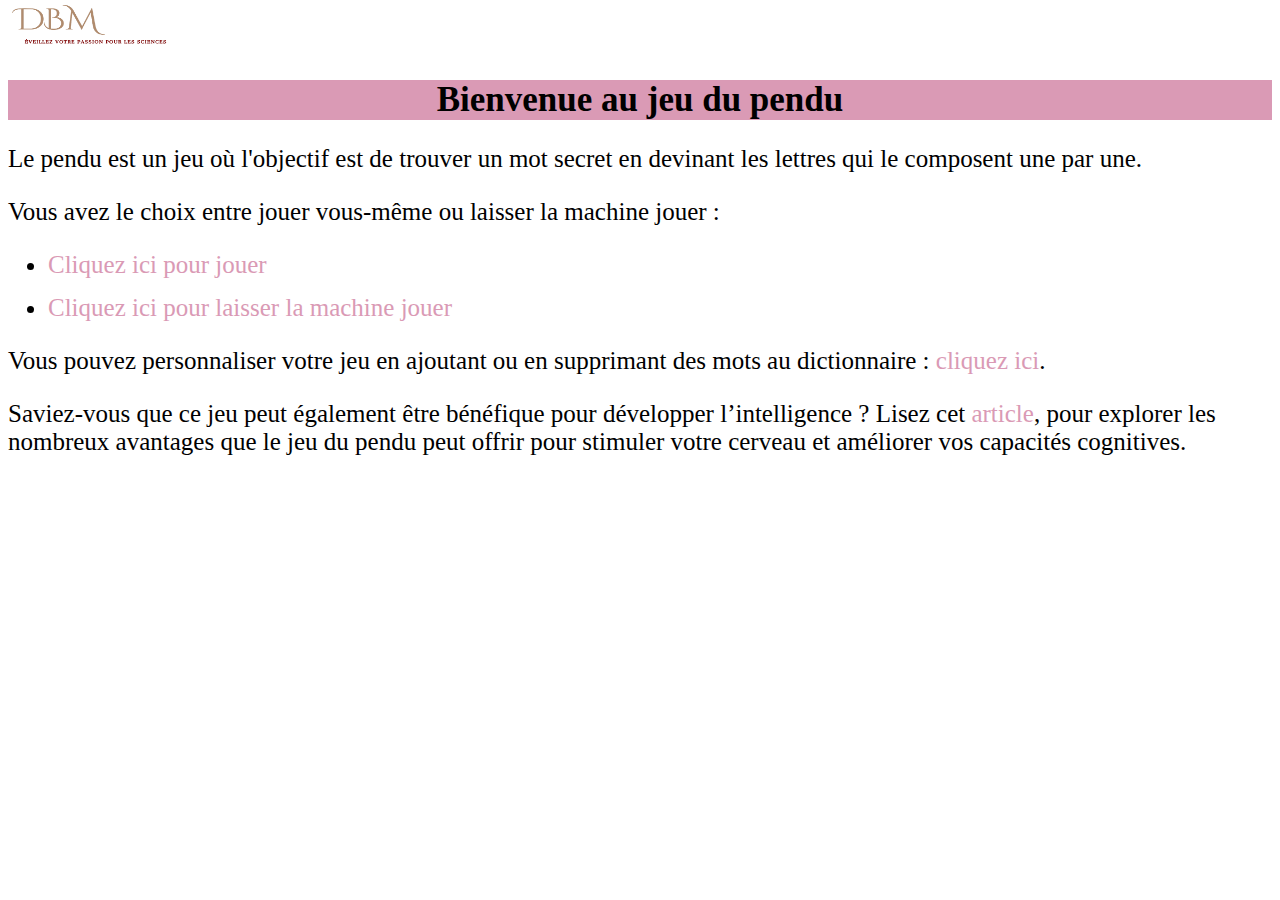
<file: index.html>
<!--
  
    
/*************************************************************************************************************************/
/************************************Copyright © 2023-2024 DreamBelieveMake By Sawda**************************************/
/*************************************************************************************************************************/


-->

<!DOCTYPE html>

<html lang="fr">

<head>
    <meta charset="utf-8">
    <meta name="viewport" content="width=device-width">
    <META name="author" content="Sawda">
    <meta name="Description" content="Jeu du pendu en ligne">
    <meta name="keywords" content="Jeu, pendu, en ligne">
    <title>Jeu du pendu en ligne</title>
    <link rel="icon" href="Logo tranparent.png">
    <link rel="stylesheet" media="screen and (max-width: 769px)" href="style2-tel.css">
    <link rel="stylesheet" media="screen and (min-width: 769px)" href="style-ordi.css">
</head>

<body>

    <header>
        <div style="text-align: left; position: fixed; top: 0; background-color: white; width: 100%;">
            <a href="https://dreambelievemake.com/"><img src="Logo2 transparent.png" alt="logo DBM" width="160px"
                    height="50px"></a>
        </div>
        <h1 style="margin-top: 80px;">Bienvenue au jeu du pendu</h1>
    </header>

    <main>
        <p>Le pendu est un jeu où l'objectif est de trouver un mot secret en devinant les lettres qui le composent une
            par une.</p>
        <p>Vous avez le choix entre jouer vous-même ou laisser la machine jouer :</p>
        <ul>
            <li style="margin-bottom: 15px;"> <a href="index1.html">Cliquez ici pour jouer</a></li>
            <li> <a href="index2.html">Cliquez ici pour laisser la machine jouer</a></li>
        </ul>
        <p>
            Vous pouvez personnaliser votre jeu en ajoutant ou en supprimant des mots au dictionnaire :
            <a href="dico.html">cliquez ici</a>.
        </p>
        <p>Saviez-vous que ce jeu peut également être bénéfique pour développer l’intelligence ?
            Lisez cet <a href="https://dreambelievemake.com/le-jeu-du-pendu/">article</a>, pour explorer les nombreux
            avantages que le jeu du pendu peut offrir pour stimuler votre cerveau et améliorer vos capacités cognitives.
        </p>
    </main>

</body>

</html>
</file>
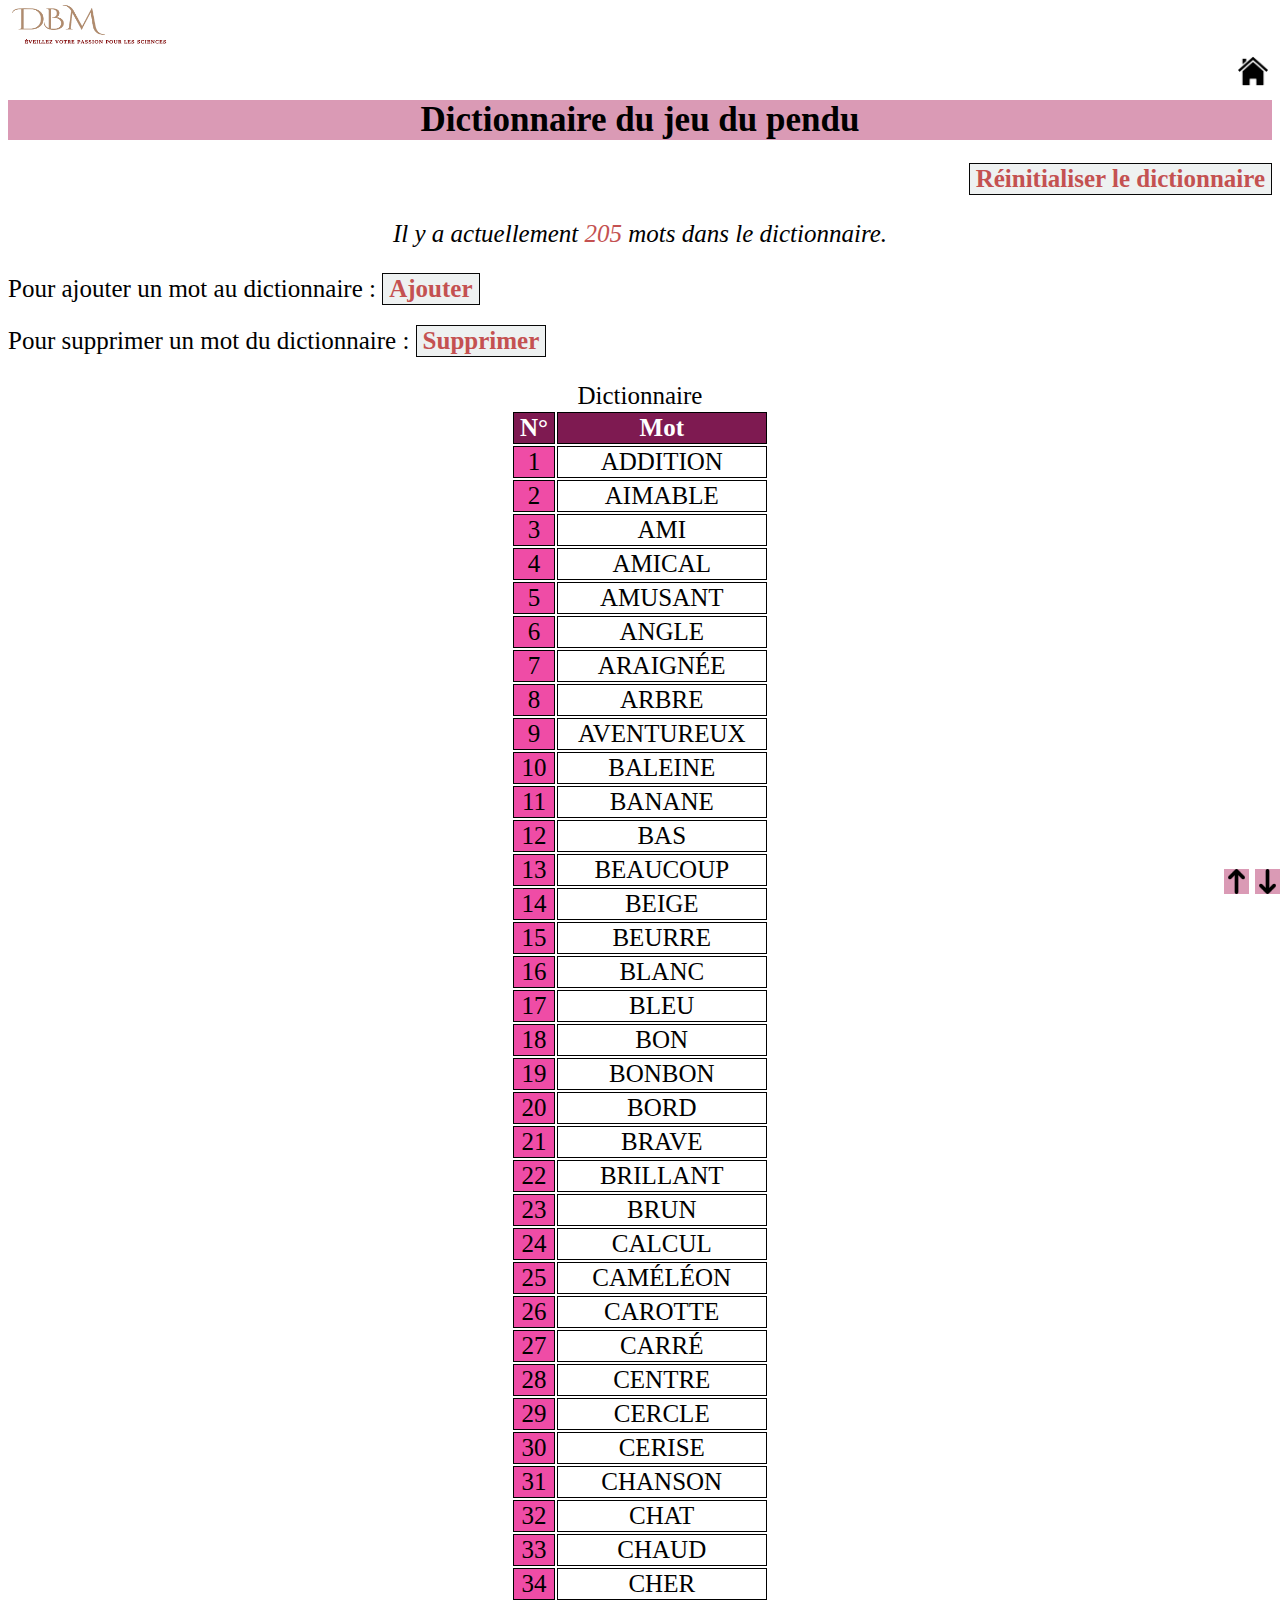
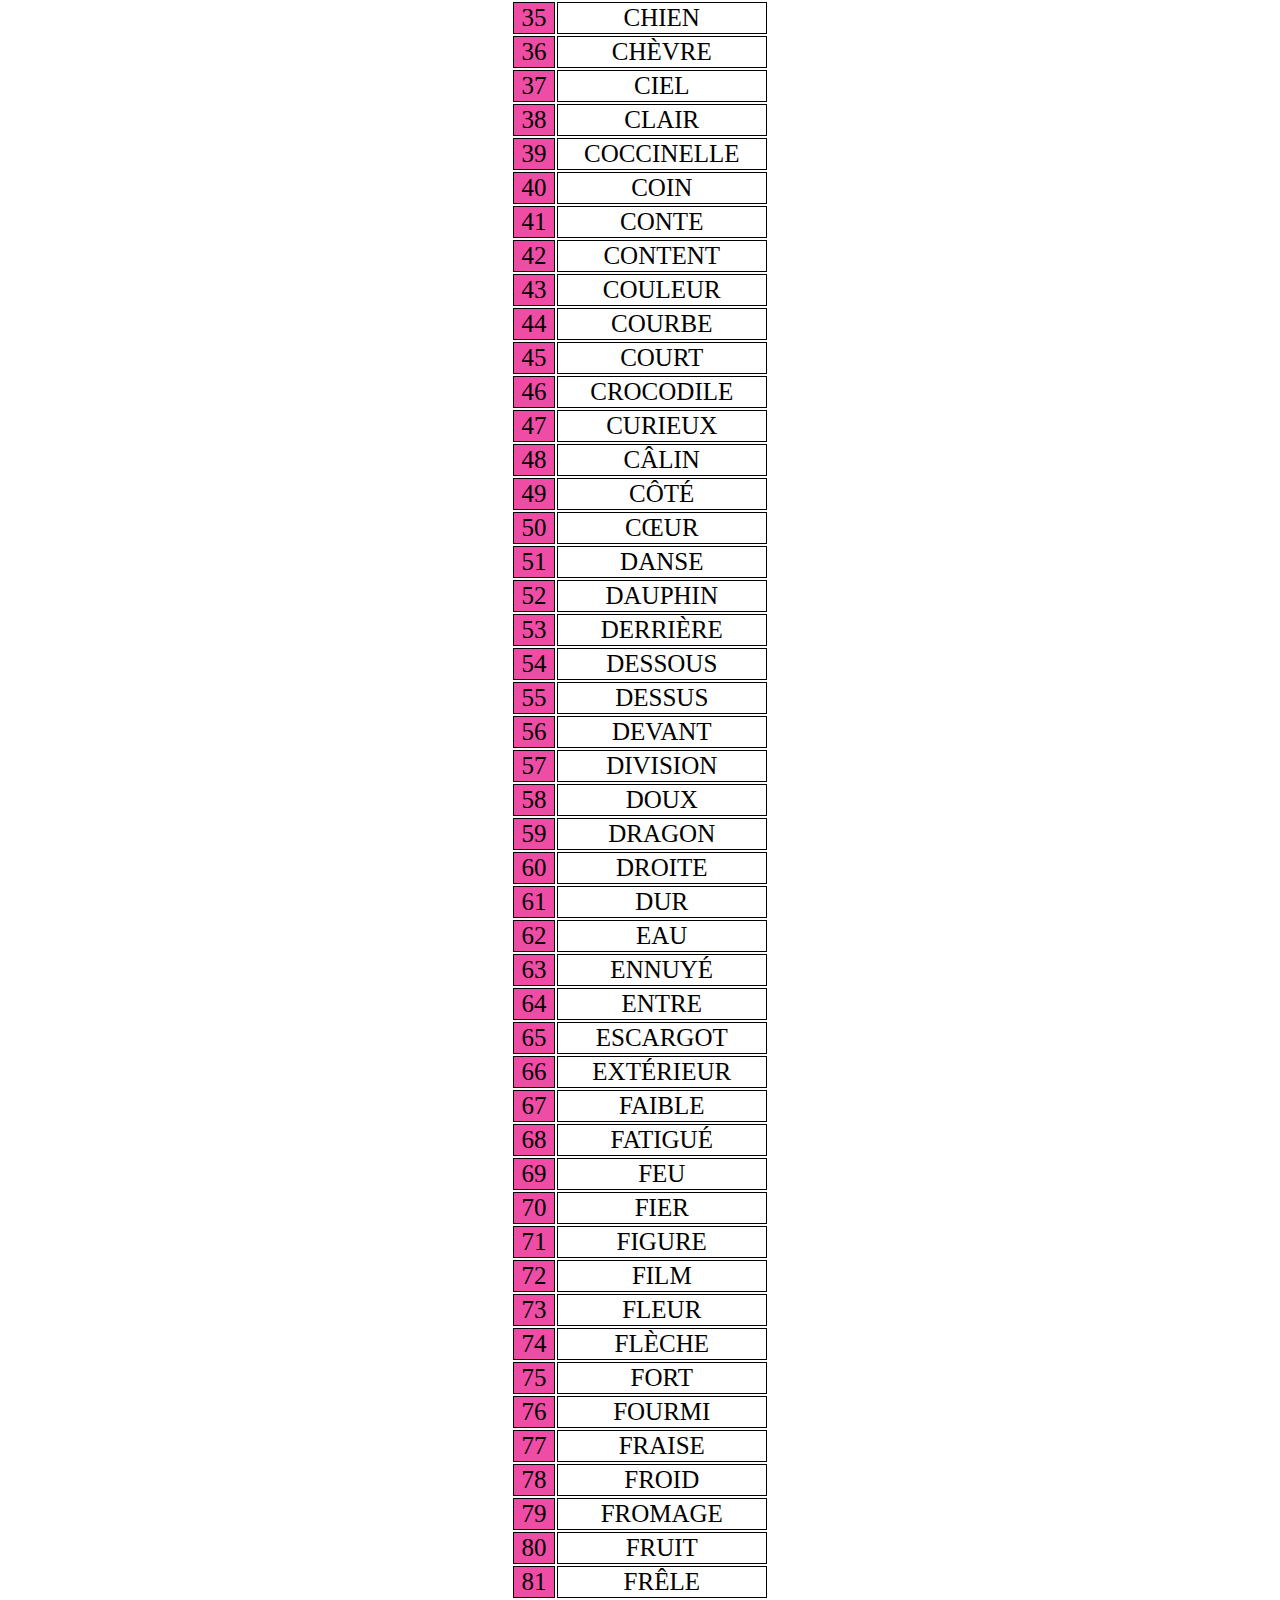
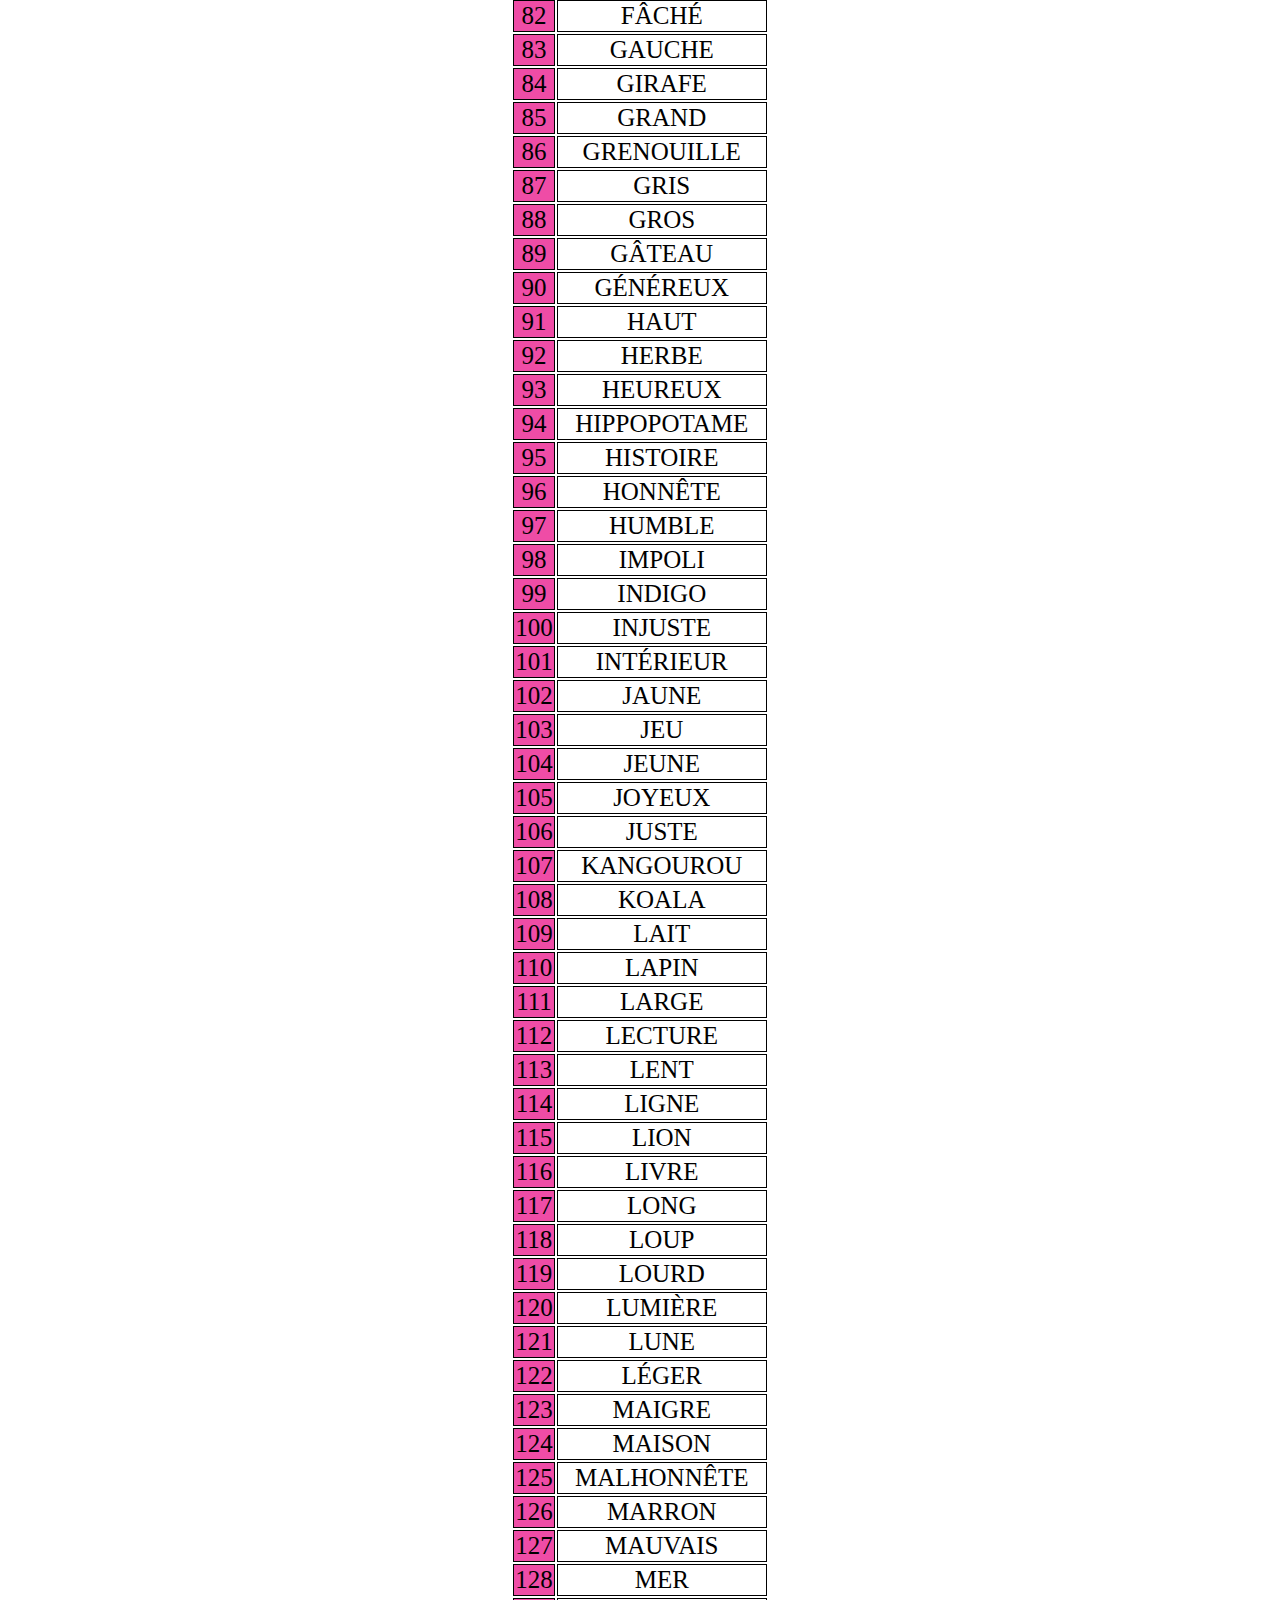
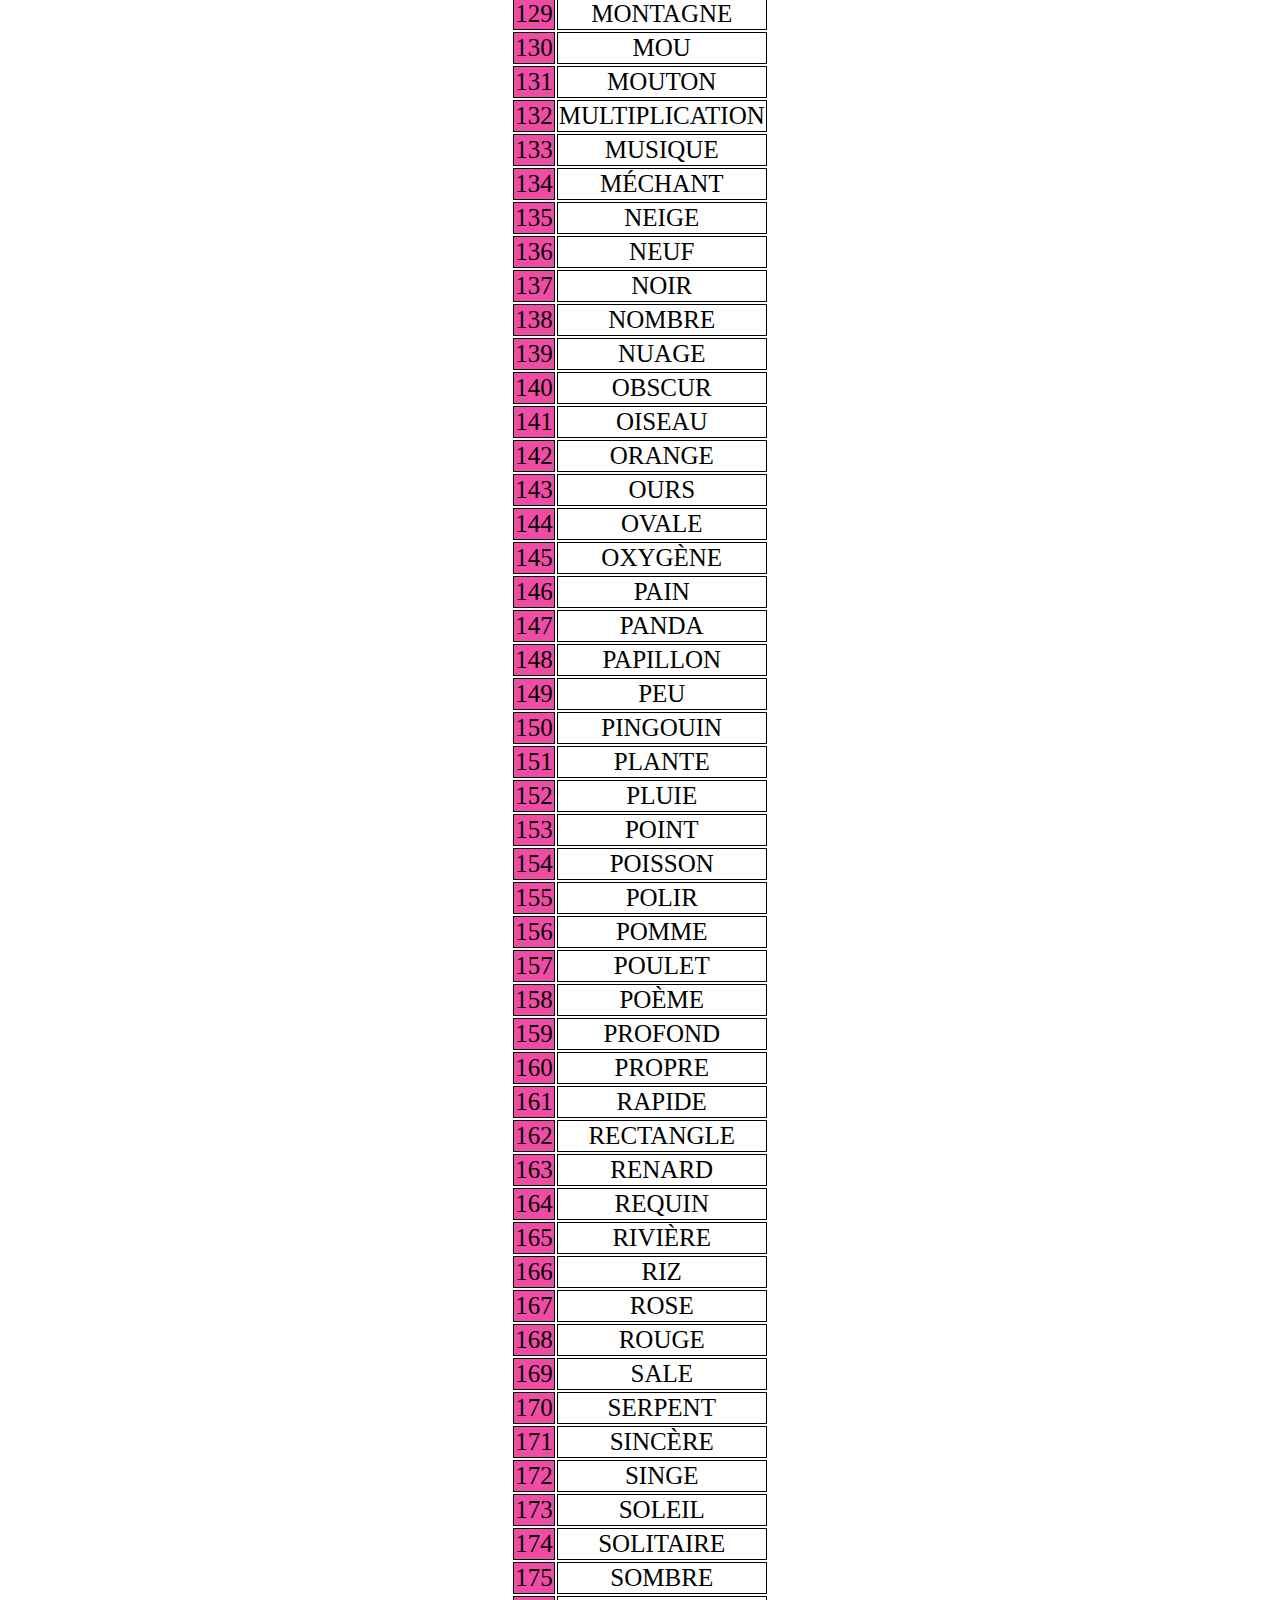
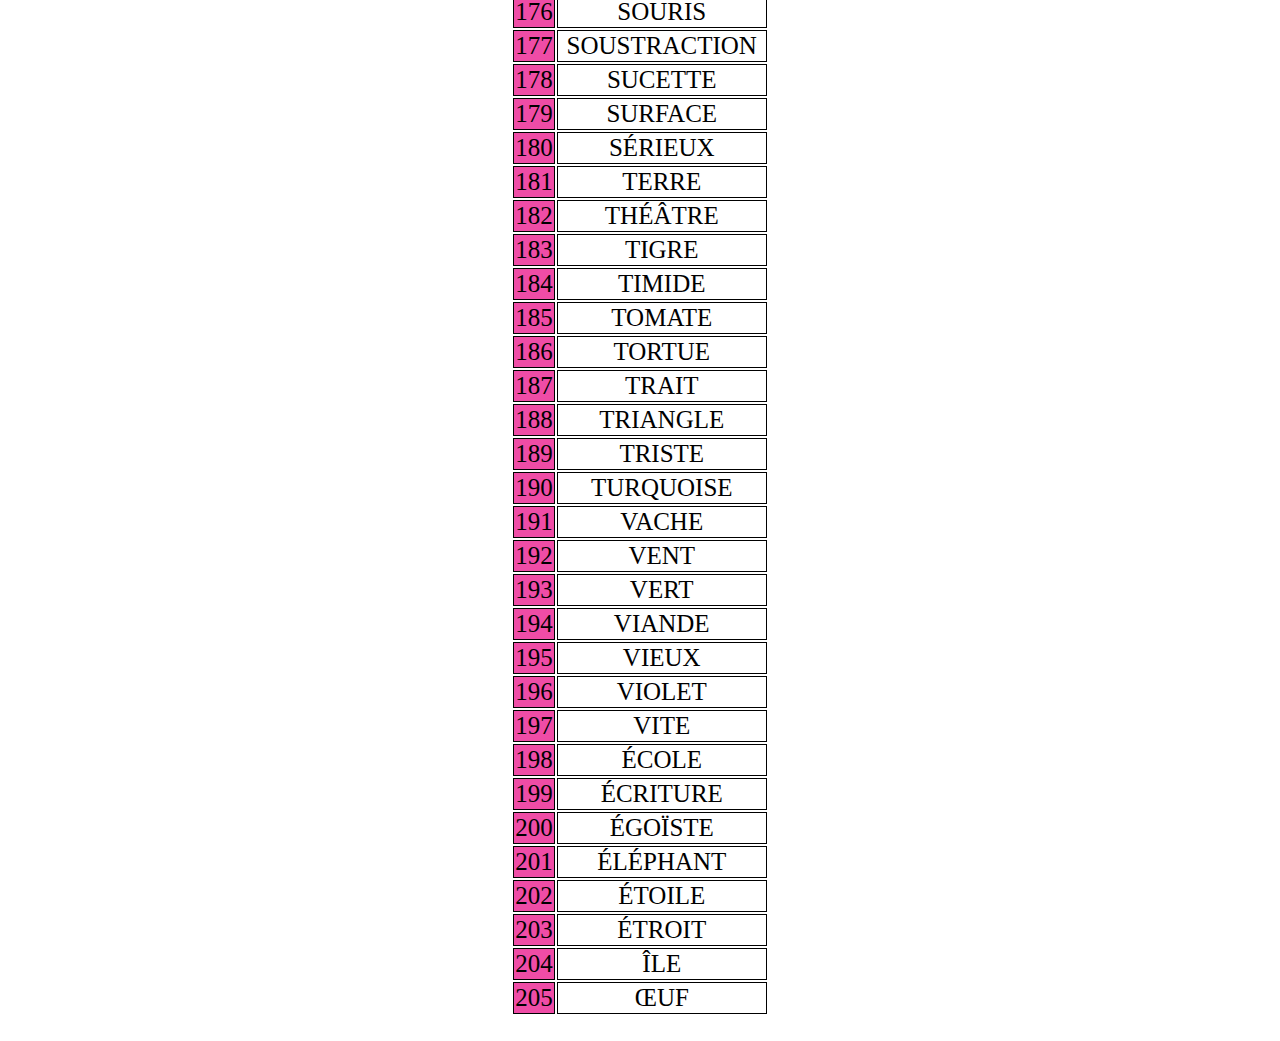
<file: dico.html>
<!--
  
    
/*************************************************************************************************************************/
/************************************Copyright © 2023-2024 DreamBelieveMake By Sawda**************************************/
/*************************************************************************************************************************/


-->

<!DOCTYPE html>
<html lang="fr">

<head>
    <meta charset="utf-8">
    <meta name="viewport" content="width=device-width">
    <meta name="author" content="Sawda">
    <meta name="Description" content="Dictionnaire Jeu du pendu en ligne">
    <meta name="keywords" content="Dictionnaire, Jeu, pendu, en ligne">
    <title>Dictionnaire du jeu du pendu</title>
    <link rel="icon" href="Logo tranparent.png">
    <link rel="stylesheet" media="screen and (max-width: 769px)" href="style2-tel.css">
    <link rel="stylesheet" media="screen and (min-width: 769px)" href="style-ordi.css">
    <script src="https://ajax.googleapis.com/ajax/libs/jquery/3.2.1/jquery.min.js"></script>
    <script type="text/javascript" src="dictionnaire.js"> </script>
</head>

<body>

    <header>
        <div style="position: fixed; top: 0; background-color: white; width: 100%;">
            <div style="text-align: left;">
                <a href="https://dreambelievemake.com/"><img src="Logo2 transparent.png" alt="logo DBM" width="160px"
                        height="50px"></a>
            </div>
            <div style="text-align: right; margin-right: 20px;">
                <a href="index.html">
                    <img src="icônehome.png" width="30px" height="30px" alt="Accueil"></a>
            </div>
        </div>
        <h1 style="margin-top: 100px;" id="header">Dictionnaire du jeu du pendu</h1>
    </header>

    <main>
        <div style="text-align: right;">
            <input type="button" value="Réinitialiser le dictionnaire" id="refresh">
        </div>
        <p style="text-align: center;"><i>Il y a actuellement <span id="nbMotsDic"></span> mots dans le
                dictionnaire.</i></p>
        <div style="margin-bottom: 20px; margin-top: 20px;">
            Pour ajouter un mot au dictionnaire :
            <input type="button" value="Ajouter" id="ajoutDic">
            <div id="pAjoutMotDic">
                <p id="attention">Évitez les mots contenant des espaces, des apostrophes ou des traits d'union.
                    Présentez
                    les mots sous forme d'un seul mot.</p>
                <p id="erreurChiffre">Évitez les chiffres</p>
                <p id="erreurExiste">Ce mot existe déjà dans le dictionnaire</p>
                <p>Saisissez le mot à ajouter, puis appuyez sur la touche Entrée : <input type="text" id="ajoutMotDic">
                </p>
            </div>
        </div>
        <div style="margin-bottom: 20px;">
            Pour supprimer un mot du dictionnaire :
            <input type="button" value="Supprimer" id="suppDic">
            <div id="pSuppMotDic">
                <p id="erreurExistePas">Ce mot n'existe pas dans le dictionnaire</p>
                <p>Saisissez le mot à supprimer, puis appuyez sur la touche entrée : <input type="text" id="suppMotDic">
                </p>
            </div>
        </div>
        <p id="alerte"></p>
        <p id="tableDico"></p>
        <div id="footer"></div>
    </main>

    <footer>
        <div class="footer">
            <a href="#header">
                <img src="allerenhaut.png" width="25px" height="25px" alt="header"></a>
            <a href="#footer">
                <img src="allerenbas.png" width="25px" height="25px" alt="footer"></a>
        </div>
    </footer>

    <script type="text/javascript" src="dico.js"> </script>

</body>

</html>
</file>
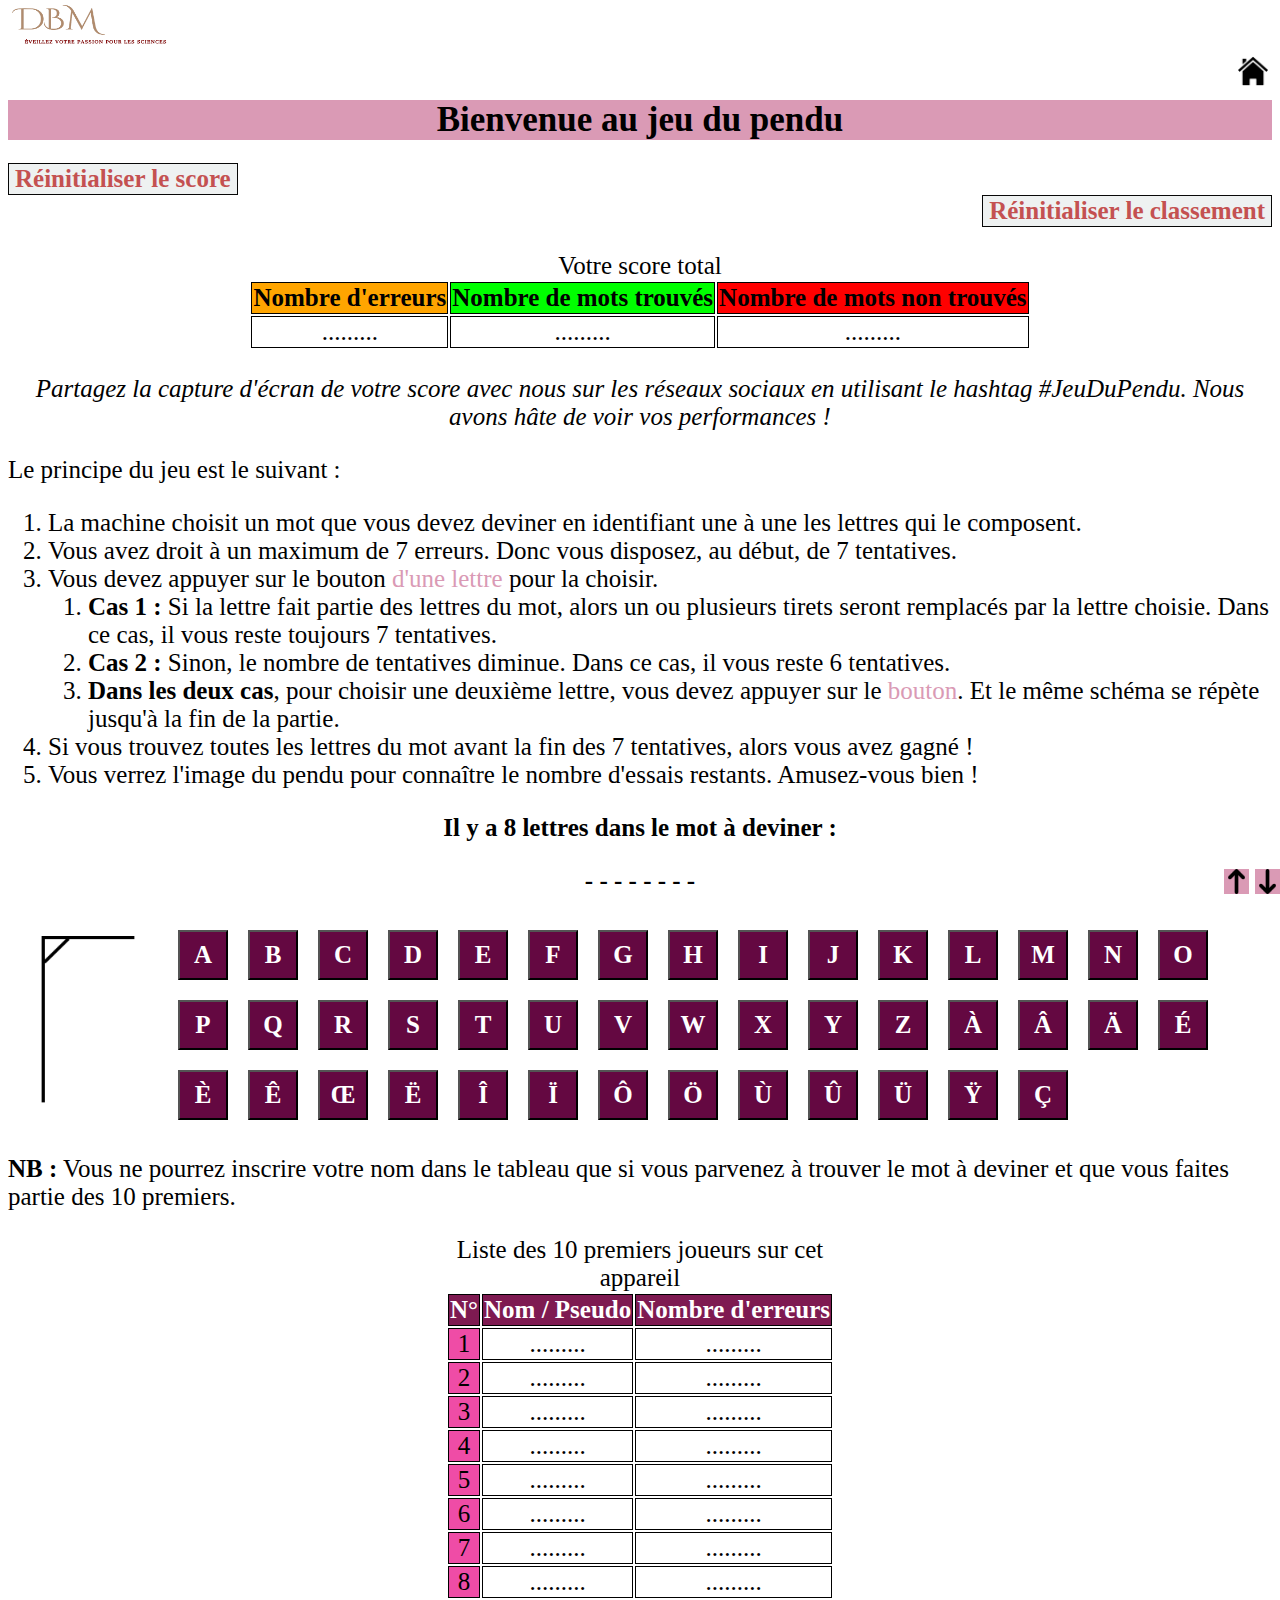
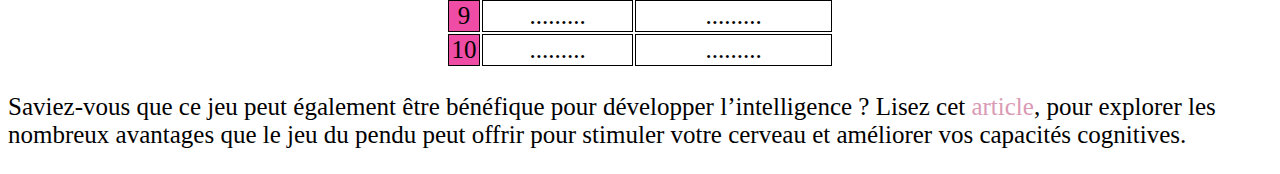
<file: index1.html>
<!--
  
    
/*************************************************************************************************************************/
/************************************Copyright © 2023-2024 DreamBelieveMake By Sawda**************************************/
/*************************************************************************************************************************/


-->

<!DOCTYPE html>

<html lang="fr">

<head>
    <meta charset="utf-8">
    <meta name="viewport" content="width=device-width, initial-scale=1.0">
    <META name="author" content="Sawda">
    <meta name="Description" content="Jeu du pendu en ligne">
    <meta name="keywords" content="Jeu, pendu, en ligne">
    <title>Jeu du pendu en ligne</title>
    <link rel="icon" href="Logo tranparent.png">

    <link rel="stylesheet" media="screen and (max-width: 769px)" href="style2-tel.css">
    <link rel="stylesheet" media="screen and (min-width: 769px)" href="style-ordi.css">

    <script src="https://ajax.googleapis.com/ajax/libs/jquery/3.2.1/jquery.min.js"></script>
    <script type="text/javascript" src="dictionnaire.js"> </script>
</head>

<body onload="clickBoutonAlphabet()">

    <header>
        <div style="position: fixed; top: 0; background-color: white; width: 100%;">
            <div style="text-align: left;">
                <a href="https://dreambelievemake.com/"><img src="Logo2 transparent.png" alt="logo DBM" width="160px"
                        height="50px"></a>
            </div>
            <div style="text-align: right; margin-right: 20px;">
                <a href="index.html">
                    <img src="icônehome.png" width="30px" height="30px" alt="Accueil"></a>
            </div>
        </div>
        <h1 style="margin-top: 100px;" id="header">Bienvenue au jeu du pendu</h1>
    </header>

    <main>
        <div style="text-align: left;">
            <input type="button" value="Réinitialiser le score" id="refreshScore">
        </div>
        <div style="text-align: right;">
            <input type="button" value="Réinitialiser le classement" id="refreshJoueurs">
        </div>
        <p id="scoreTable"></p>
        <p class="center"><i>Partagez la capture d'écran de votre score avec nous sur les réseaux sociaux en utilisant
                le hashtag #JeuDuPendu. Nous avons hâte de voir vos performances !</i></p>
        <p>Le principe du jeu est le suivant :</p>
        <ol>
            <li>La machine choisit un mot que vous devez deviner en identifiant une à une les lettres qui le composent.
            </li>
            <li>Vous avez droit à un maximum de 7 erreurs. Donc vous disposez, au début, de 7 tentatives.</li>
            <li>Vous devez appuyer sur le bouton <a href="#id">d'une lettre</a> pour la choisir.
                <ol>
                    <li><strong>Cas 1 :</strong> Si la lettre fait partie des lettres du mot, alors un ou plusieurs
                        tirets seront remplacés par la lettre choisie. Dans ce cas, il vous reste toujours 7 tentatives.
                    </li>
                    <li><strong>Cas 2 :</strong> Sinon, le nombre de tentatives diminue. Dans ce cas, il vous reste 6
                        tentatives.</li>
                    <li><strong>Dans les deux cas</strong>, pour choisir une deuxième lettre, vous devez appuyer sur le
                        <a href="#id">bouton</a>. Et le même schéma se répète jusqu'à la fin de la partie.
                    </li>
                </ol>
            </li>
            <li>Si vous trouvez toutes les lettres du mot avant la fin des 7 tentatives, alors vous avez gagné !</li>
            <li id="id">Vous verrez l'image du pendu pour connaître le nombre d'essais restants. Amusez-vous bien !</li>
        </ol>
        <div style="text-align: center; font-weight: bold;">
            <p id="motADeviner"> </p>
            <p id="motADevinerNonTrouver">Le mot à deviner était : </p>
            <p id="motADevinerTrouver">Bravo, le mot à deviner est bien : </p>
            <p id="divMot"></p>
        </div>
        <span id="gain" class="vert">Vous avez gagné!</span>
        <span id="perte" class="rouge">Vous avez perdu!</span>
        <div id="positionFlex">
            <img id="img">
            <div id="divBouton"></div>
            <input type="button" value="Rejouer" id="replay">
        </div>
        <p id="textNom">Félicitations, vous faites partie des 10 premiers. Veuillez saisir votre nom, puis cliquez sur
            la touche Entrée : <input type="text" id="nom"></p>
        <p><b>NB :</b> Vous ne pourrez inscrire votre nom dans le tableau que si vous parvenez à trouver le mot à
            deviner et que vous faites partie des 10 premiers.</p>
        <p id="joueurTable"></p>
        <p>Saviez-vous que ce jeu peut également être bénéfique pour développer l’intelligence ?
            Lisez cet <a href="https://dreambelievemake.com/le-jeu-du-pendu/">article</a>, pour explorer les nombreux
            avantages que le jeu du pendu peut offrir pour stimuler votre cerveau et améliorer vos capacités cognitives.
        </p>
        <div id="footer"></div>
    </main>

    <footer>
        <div class="footer">
            <a href="#header">
                <img src="allerenhaut.png" width="25px" height="25px" alt="header"></a>
            <a href="#footer">
                <img src="allerenbas.png" width="25px" height="25px" alt="footer"></a>
        </div>
    </footer>

    <script type="text/javascript" src="script1.js"> </script>

</body>

</html>
</file>
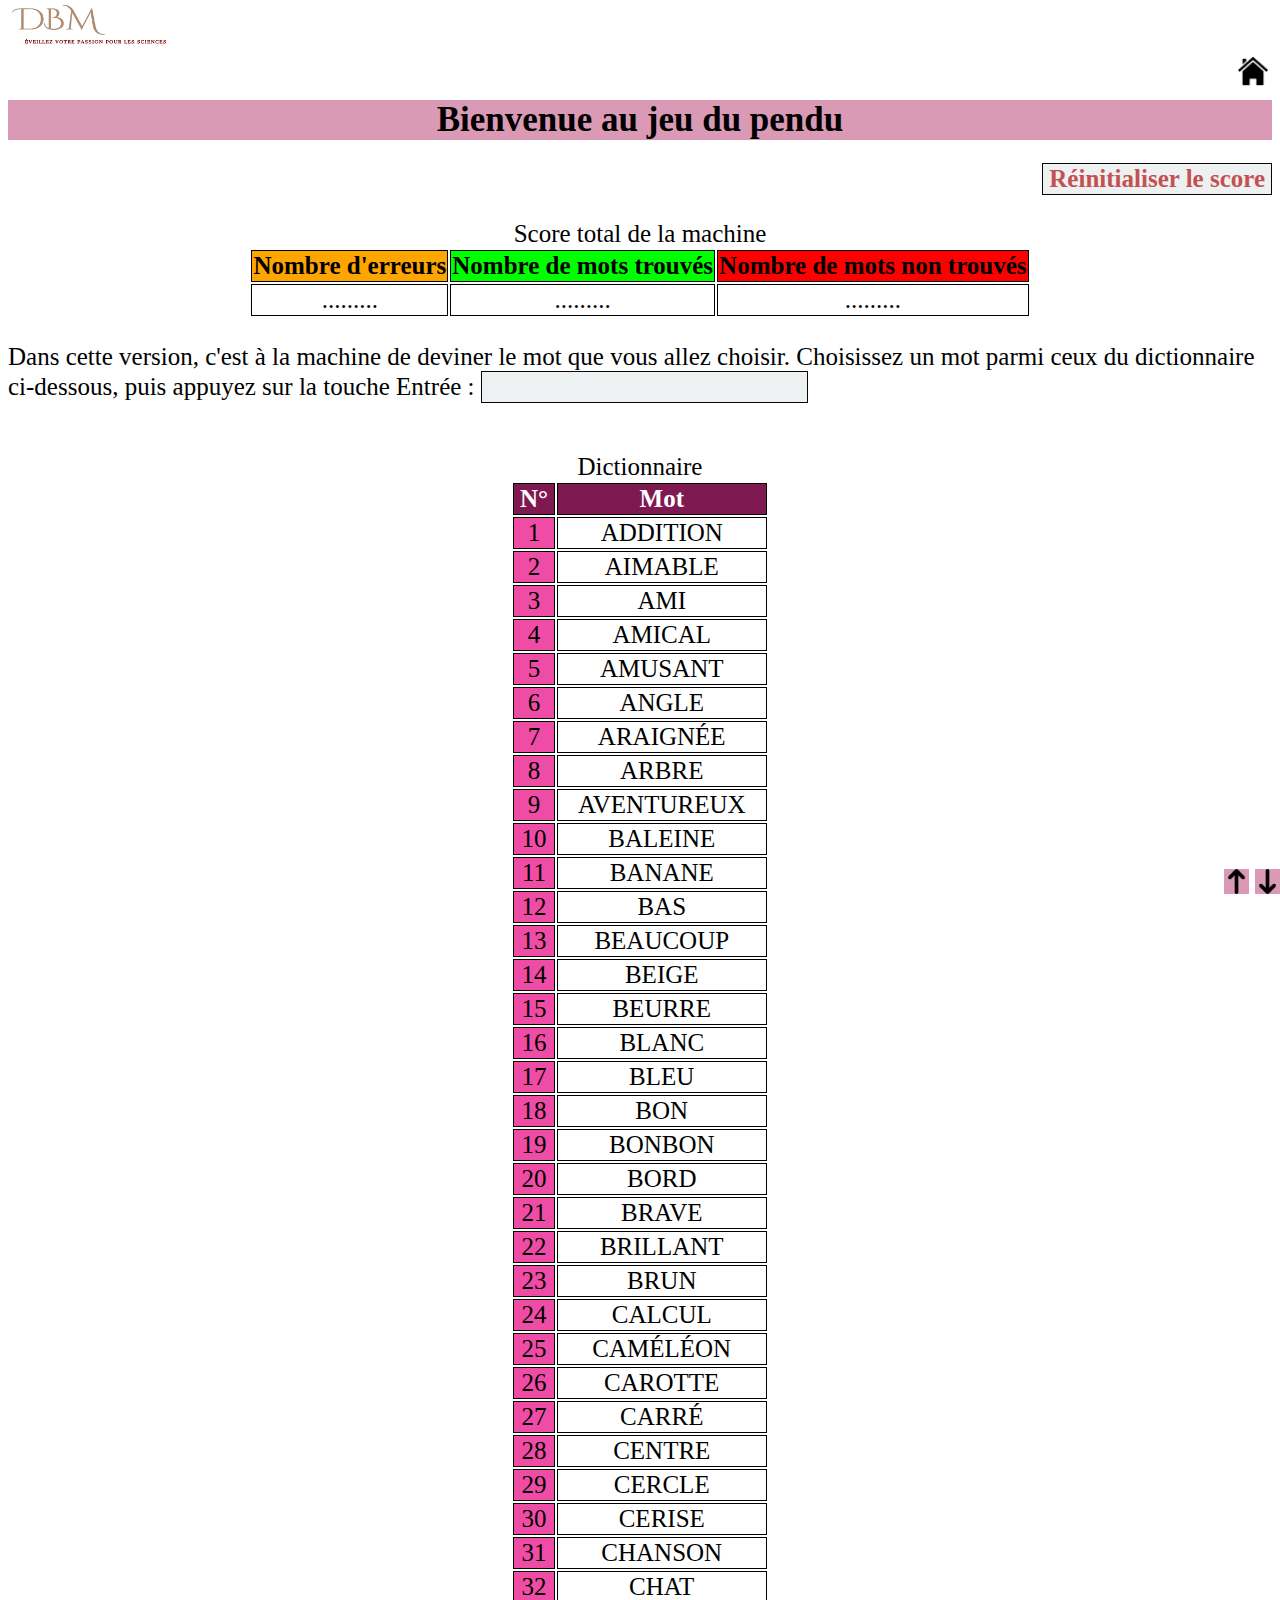
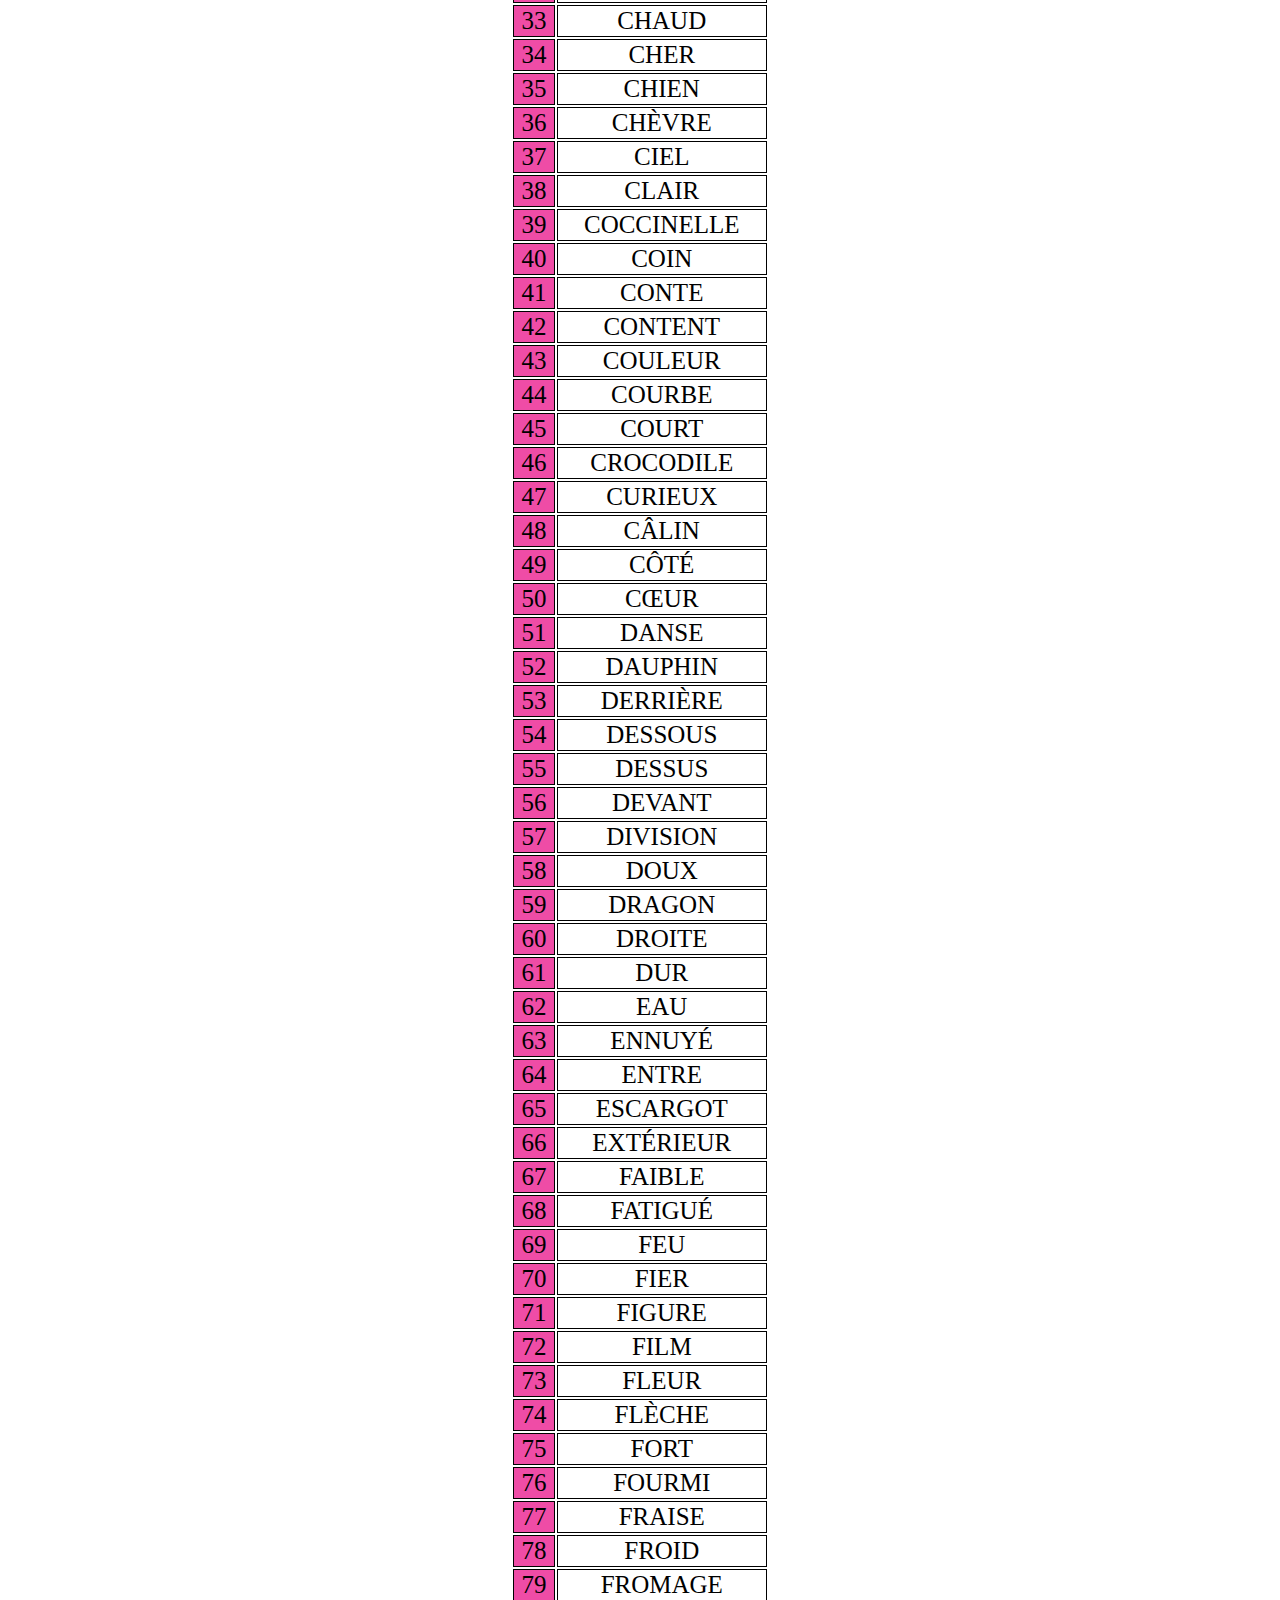
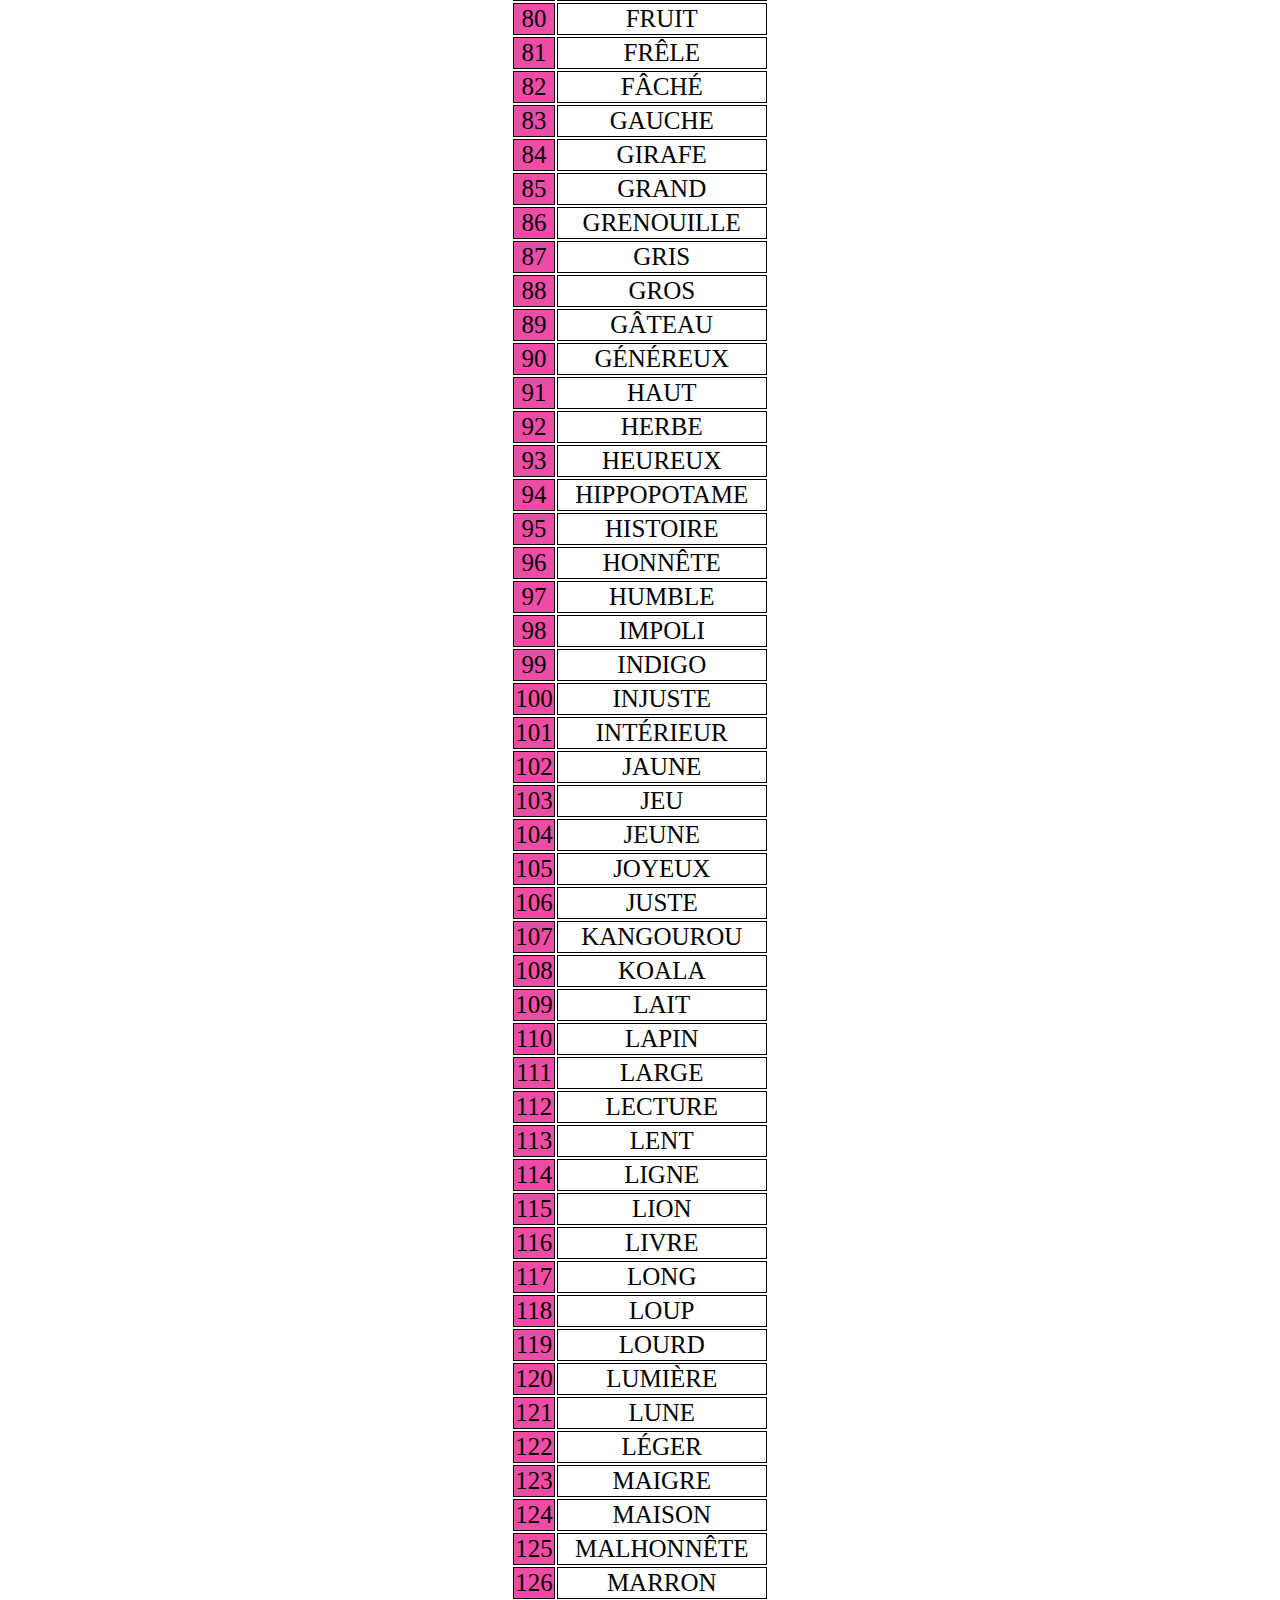
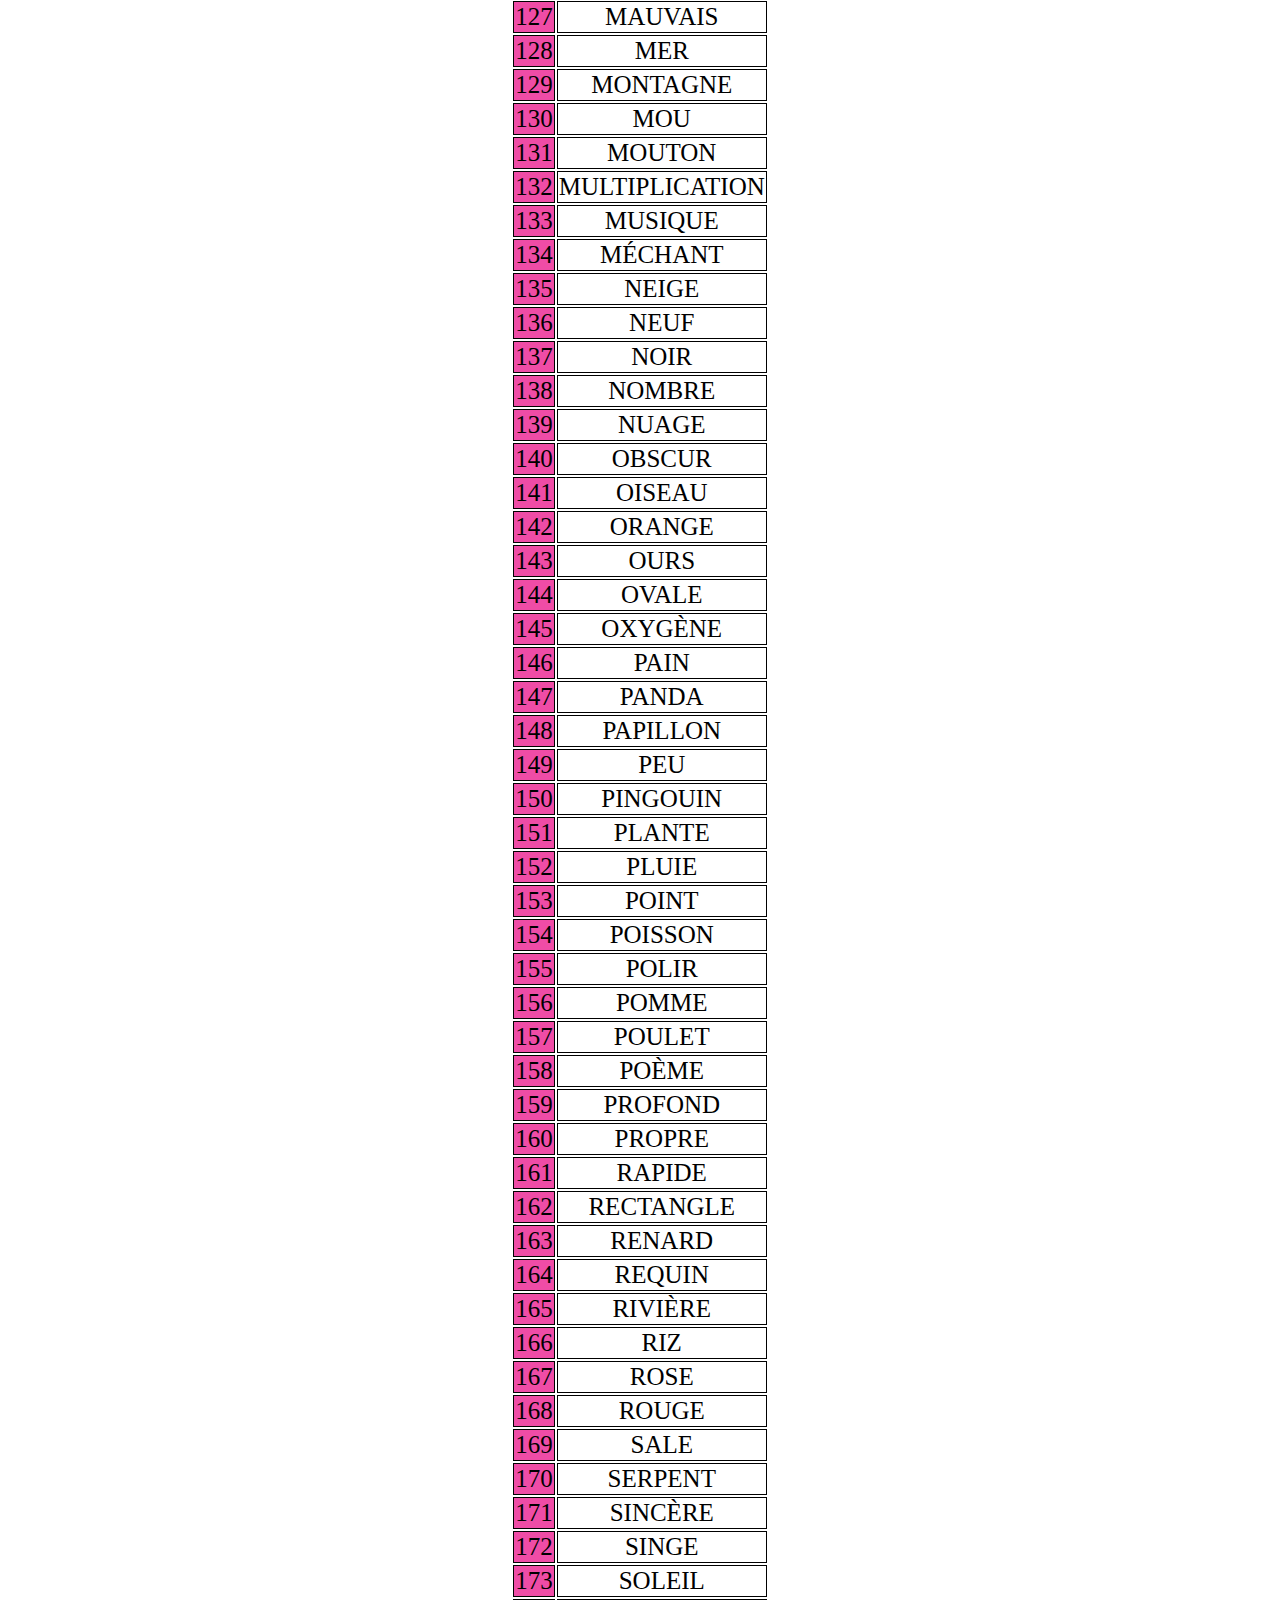
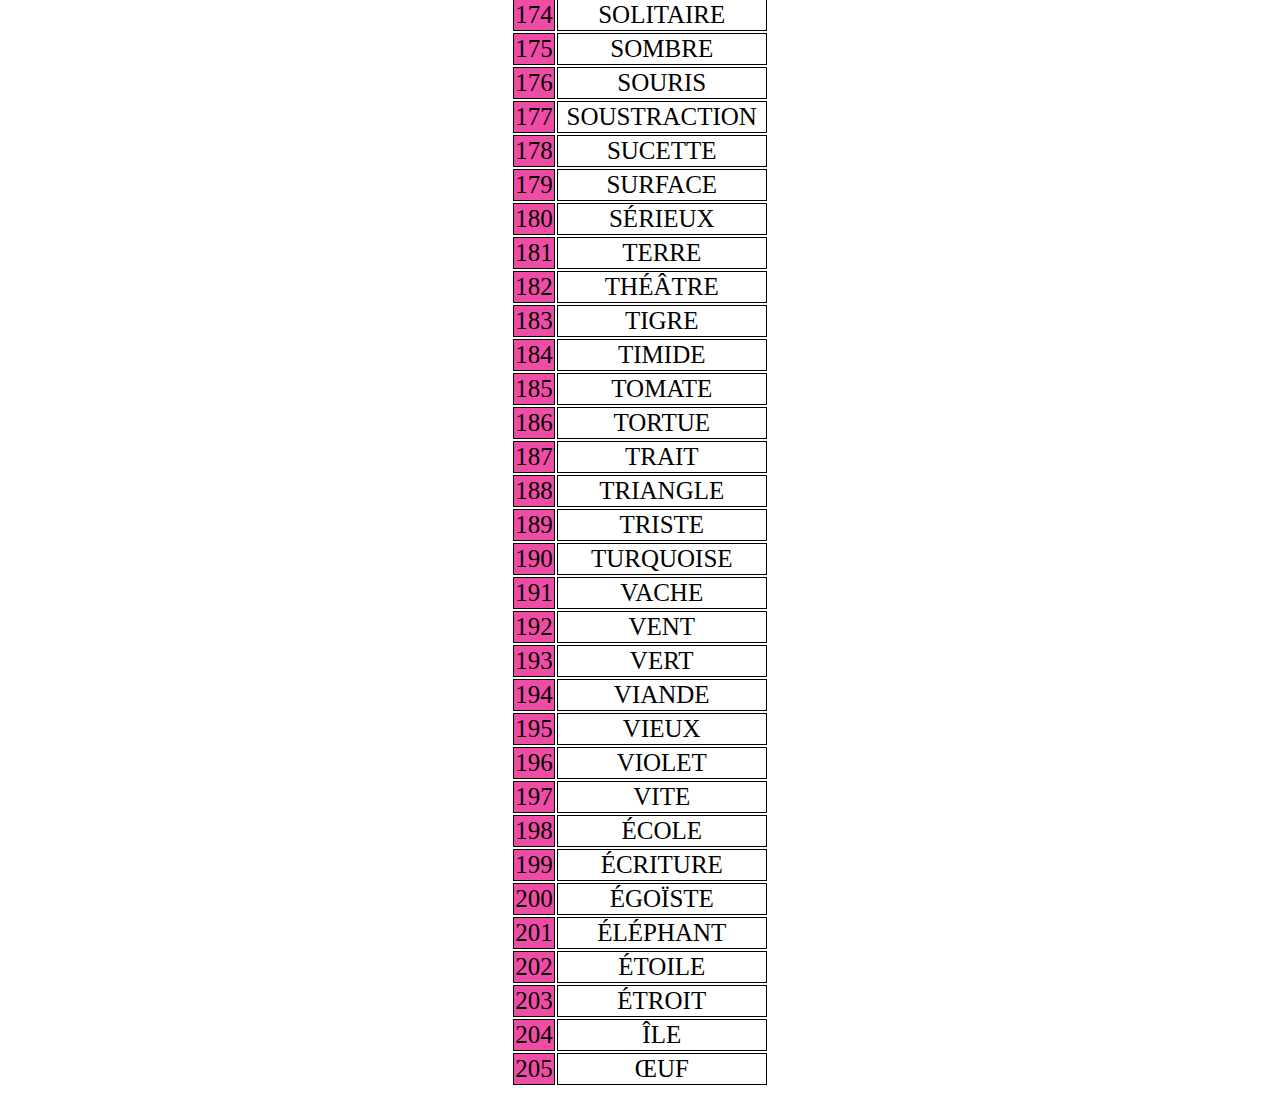
<file: index2.html>
<!--
  
    
/*************************************************************************************************************************/
/************************************Copyright © 2023-2024 DreamBelieveMake By Sawda**************************************/
/*************************************************************************************************************************/


-->

<!DOCTYPE html>

<html lang="fr">

<head>
    <meta charset="utf-8">
    <meta name="viewport" content="width=device-width">
    <META name="author" content="Sawda">
    <meta name="Description" content="Jeu du pendu en ligne">
    <meta name="keywords" content="Jeu, pendu, en ligne">
    <title>Jeu du pendu en ligne</title>
    <link rel="icon" href="Logo tranparent.png">
    <link rel="stylesheet" media="screen and (max-width: 769px)" href="style2-tel.css">
    <link rel="stylesheet" media="screen and (min-width: 769px)" href="style-ordi.css">
    <script src="https://ajax.googleapis.com/ajax/libs/jquery/3.2.1/jquery.min.js"></script>
    <script type="text/javascript" src="dictionnaire.js"> </script>

</head>

<body>

    <header>
        <div style="position: fixed; top: 0; background-color: white; width: 100%;">
            <div style="text-align: left;">
                <a href="https://dreambelievemake.com/"><img src="Logo2 transparent.png" alt="logo DBM" width="160px"
                        height="50px"></a>
            </div>
            <div style="text-align: right; margin-right: 20px;">
                <a href="index.html"><img src="icônehome.png" width="30px" height="30px" alt="Accueil"></a>
            </div>
        </div>
        <h1 style="margin-top: 100px;" id="header">Bienvenue au jeu du pendu</h1>
    </header>

    <main>
        <div style="text-align: right;">
            <input type="button" value="Réinitialiser le score" id="refresh">
        </div>
        <p id="scoreMachineTable"></p>
        <p>Dans cette version, c'est à la machine de deviner le mot que vous allez choisir. Choisissez un mot parmi ceux
            du dictionnaire ci-dessous, puis appuyez sur la touche Entrée : <input type="text" id="motSaisiHom" /></p>
        <p id="erreur">Erreur ! Veuillez choisir un mot parmi ceux du dictionnaire, s'il vous plaît.</p>
        <div id="lestirets">
            <p>Le principe du jeu est le suivant : la machine dispose au début de 7 tentatives.</p>
            <p>Appuyez sur le bouton « <a href="#id">Faire choisir un mot à la machine</a> » pour que la machine
                choisisse un mot.</p>
            <ol>
                <li>Si le mot que la machine choisit est le bon, alors elle a gagné ;</li>
                <li>Sinon, elle va choisir une lettre dans le mot qu'elle a choisi.
                    <ol>
                        <li><strong>Cas 1 :</strong> Si la lettre fait partie des lettres de votre mot, alors un ou
                            plusieurs tirets seront remplacés par la lettre choisie. Dans ce cas, il lui reste toujours
                            7 tentatives.</li>
                        <li><strong>Cas 2 :</strong> Sinon, le nombre de tentatives diminue. Dans ce cas, il lui reste 6
                            tentatives.</li>
                        <li id="id"><strong>Dans les deux cas</strong>, pour lui faire choisir un deuxième mot, vous
                            devez appuyer sur le
                            bouton « <a href="#id">Faire choisir un mot à la machine</a> ».
                            Et le même schéma se répète jusqu'à la fin de la partie.</li>
                    </ol>
                </li>
                <li>Vous verrez l'image du pendu pour connaître le nombre d'essais restants. Amusez-vous bien !
                </li>
            </ol>
            <input type="button" value="Faire choisir un mot à la machine" id="jouerMachine">
            <p> Mot à deviner : <span id="divMotMachine"></span> </p>
        </div>
        <span id="gainMachine" class="vert"> La machine a gagné! </span>
        <span id="perteMachine" class="rouge"> La machine a perdu! </span>
        <div id="positionFlex">
            <img id="imgMachine">
            <input type="button" value="Rejouer" id="replay" />
        </div>
        <p id="idTableDico"></p>
        <div id="footer"></div>
    </main>

    <footer>
        <div class="footer">
            <a href="#header">
                <img src="allerenhaut.png" width="25px" height="25px" alt="header"></a>
            <a href="#footer">
                <img src="allerenbas.png" width="25px" height="25px" alt="footer"></a>
        </div>
    </footer>

    <script type="text/javascript" src="script2.js"> </script>

</body>

</html>
</file>
<file: style2-tel.css>
/*************************************************************************************************************************/
/************************************Copyright © 2023-2024 DreamBelieveMake By Sawda**************************************/
/*************************************************************************************************************************/




/*@media (min-width: 768px) {
}*/

div.footer {
    position: fixed;
    bottom: 0;
    right: 0;
}

a {
    color: rgb(218, 154, 181);
    text-decoration: none;
}

#replay {
    display: block;
    margin: 20px;
}

* {
    font-family: Arapey;
}

#img,
#imgMachine {
    width: 100px;
    height: 100px;
}

h1 {
    background-color: rgb(218, 154, 181);
    text-align: center;
    font-size: 20px;
}

.center {
    text-align: center;
}

#erreur,
#erreurChiffre,
#erreurExiste,
#erreurExistePas {
    color: rgb(255, 0, 0);
}

#nbgain1,
#nbgain2 {
    background-color: rgb(0, 255, 0);
    color: black;
    font-weight: bold;
}

#nbperte1,
#nbperte2 {
    background-color: rgb(255, 0, 0);
    color: black;
    font-weight: bold;
}

#nbpen1,
#nbpen2 {
    background-color: rgb(255, 165, 0);
    color: black;
    font-weight: bold;
}

#attention {
    color: rgb(255, 165, 0);
}

table {
    margin-left: auto;
    margin-right: auto;
}

td {
    border: 1px solid black;
    text-align: center;
}

th {
    border: 1px solid black;
    text-align: center;
    background-color: rgb(126, 26, 81);
    color: white;
}

p,
span {
    color: black;
}

input {
    background-color: rgb(238, 241, 241);
    border: 1px solid rgb(7, 7, 7);
    color: rgb(196, 81, 81);
    font-weight: bold;
    text-align: center;
}

#nbMotsDic {
    color: rgb(196, 81, 81);
}

button {
    background-color: rgb(100, 8, 65);
    color: white;
    text-align: center;
    font-weight: bold;
    margin: 10px;
    width: 30px;
    height: 30px;
}

#alerte {
    color: rgb(13, 138, 13);
    text-align: center;
}

.vert {
    color: rgb(0, 255, 0);
}

.rouge {
    color: rgb(255, 0, 0);
}
</file>
<file: style-ordi.css>
/*************************************************************************************************************************/
/************************************Copyright © 2023-2024 DreamBelieveMake By Sawda**************************************/
/*************************************************************************************************************************/

div.footer {
    position: fixed;
    bottom: 0;
    right: 0;
}


a {
    color: rgb(218, 154, 181);
    text-decoration: none;
}

#replay {
    display: block;
    width: 100px;
    height: 100px;
    margin: 10px;
}

#positionFlex {
    display: flex;
    flex-direction: row;
}

* {
    font-size: 25px;
    font-family: Arapey;
}

#img,
#imgMachine {
    width: 200px;
    height: 200px;
}

.lemot {
    text-align: center;
    font-weight: bold;
}

h1 {
    background-color: rgb(218, 154, 181);
    text-align: center;
    font-size: 35px;
}

.center {
    text-align: center;
}

#erreur,
#erreurChiffre,
#erreurExiste,
#erreurExistePas {
    color: rgb(255, 0, 0);
}


/* #tdgainTMachine, #tdgainT{
    background-color:rgb(0, 255, 0);
    color: black;
    font-weight: bold;
}

#tdperteTMachine, #tdperteT{
    background-color:rgb(255, 0, 0);
    color: black;
    font-weight: bold;
}

#tdpenaliteTMachine, #tdpenaliteT{
    background-color:rgb(255,165,0);
    color: black;
    font-weight: bold;
} */

#nbgain1,
#nbgain2 {
    background-color: rgb(0, 255, 0);
    color: black;
    font-weight: bold;
}

#nbperte1,
#nbperte2 {
    background-color: rgb(255, 0, 0);
    color: black;
    font-weight: bold;
}

#nbpen1,
#nbpen2 {
    background-color: rgb(255, 165, 0);
    color: black;
    font-weight: bold;
}

table {
    margin-left: auto;
    margin-right: auto;
}

td {
    border: 1px solid black;
    text-align: center;
}

th {
    border: 1px solid black;
    text-align: center;
    background-color: rgb(126, 26, 81);
    color: white;
}

p,
span {
    color: black;
}

input {
    background-color: rgb(238, 241, 241);
    border: 1px solid rgb(7, 7, 7);
    color: rgb(196, 81, 81);
    font-weight: bold;
    text-align: center;
}

#nbMotsDic {
    color: rgb(196, 81, 81);
}

button {
    background-color: rgb(100, 8, 65);
    color: white;
    font-weight: bold;
    text-align: center;
    margin: 10px;
    width: 50px;
    height: 50px;
}

#alerte {
    color: rgb(13, 138, 13);
    text-align: center;
}

#attention {
    color: rgb(255, 165, 0);
}

.vert {
    color: rgb(0, 255, 0);
}

.rouge {
    color: rgb(255, 0, 0);
}
</file>
